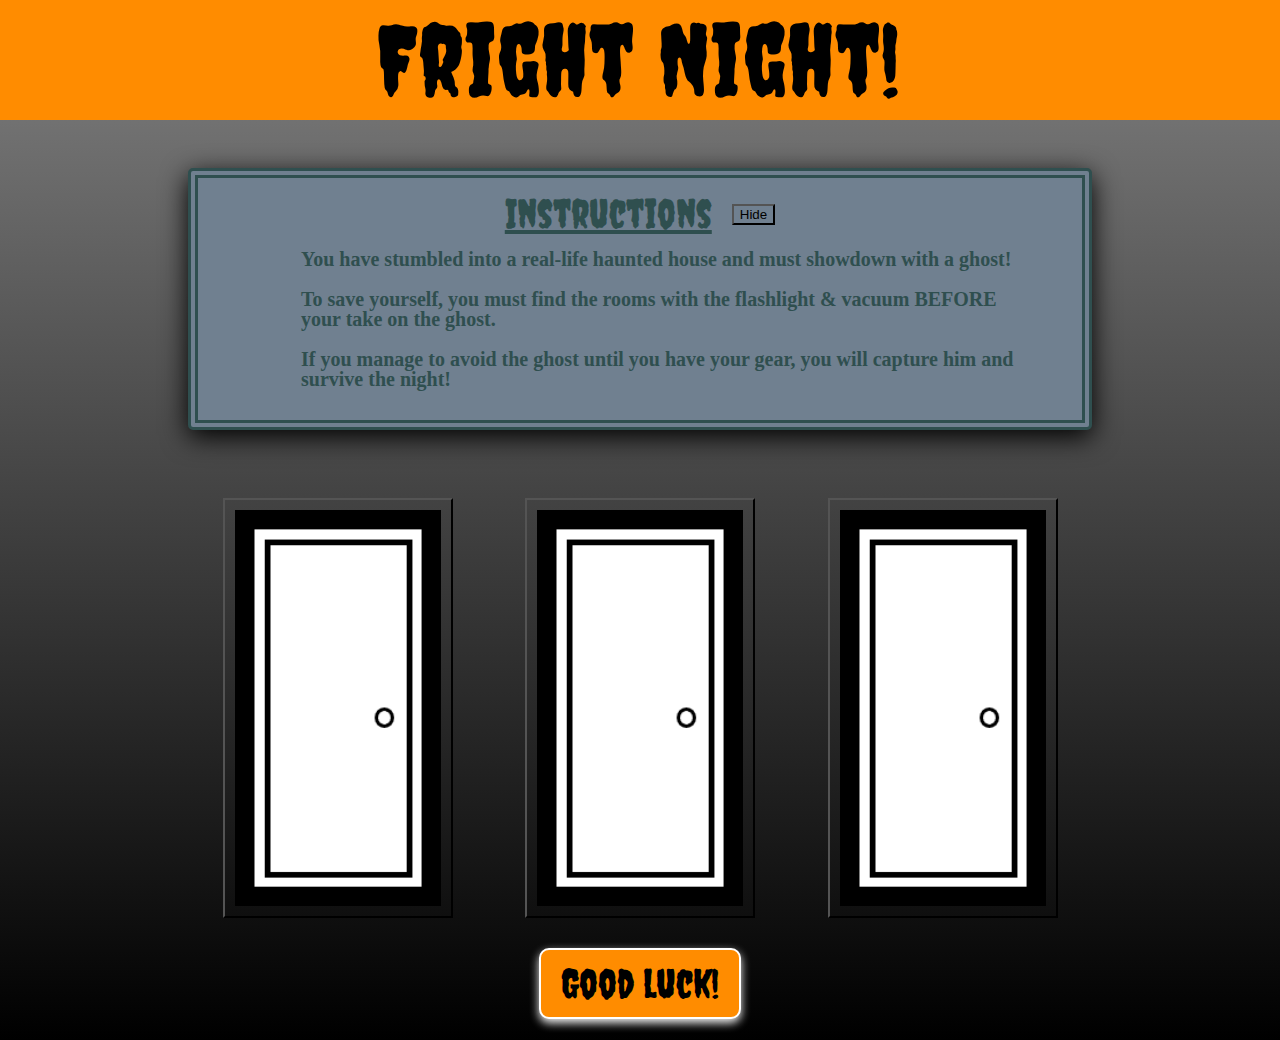
<file: index.html>
<html>
  <head>
    <title>Fright Night!</title>
    <link rel="stylesheet" href="./css/reset.css">
    <link href="https://fonts.googleapis.com/css?family=Work+Sans" rel="stylesheet" type="text/css">
    <link href="https://fonts.googleapis.com/css2?family=Creepster&display=swap" rel="stylesheet">
    <link rel="stylesheet" href="https://use.fontawesome.com/releases/v5.8.1/css/all.css" integrity="sha384-50oBUHEmvpQ+1lW4y57PTFmhCaXp0ML5d60M1M7uH2+nqUivzIebhndOJK28anvf" crossorigin="anonymous">
    <link href="./css/style.css" rel="stylesheet" type="text/css">
    <link rel="apple-touch-icon" sizes="180x180" href="/favicon/apple-touch-icon.png">
    <link rel="icon" type="image/png" sizes="32x32" href="/favicon/favicon-32x32.png">
    <link rel="icon" type="image/png" sizes="16x16" href="/favicon/favicon-16x16.png">
    <link rel="manifest" href="/favicon/site.webmanifest">
  </head>

     <header class="header">
      <i class="fas fa-ghost"></i><h1>Fright Night!</h1><i class="fas fa-ghost"></i>
    </header>
    <body>
    <button id="showButton">Show Instructions</button>
    <div class="content-container">
      <div class="title-row" id="instructionBar">
        <!--Instructions Title-->
        <!--<i class="fas fa-heart instructions-icon"></i>-->
        <div style="display: flex; justify-content: center; align-items: center;"><p class="instructions-title">Instructions</p> <button style="margin-left:20px;" id="hideButton">Hide</button></div>
        <!--<i class="fas fa-heart instructions-icon"></i>-->
        <!--Instructions Table-->
        <table class="instructions-row">
            <tr> 
              <td class="instructions-number"><i class="fa fa-skull"></i></td> 
              <td class="instructions-text">You have stumbled into a real-life haunted house and must showdown with a ghost!</td> 
            </tr>
    
            <tr> 
              <td class="instructions-number"><i class="fa fa-skull"></i></td> 
              <td class="instructions-text">To save yourself, you must find the rooms with the flashlight & vacuum BEFORE your take on the ghost.</td> 
            </tr>
    
            <tr> 
              <td class="instructions-number"><i class="fa fa-skull"></i></td> 
              <td class="instructions-text">If you manage to avoid the ghost until you have your gear, you will capture him and survive the night!</td> 
            </tr>
    
          </table>
           <!--End Instructions Table-->  
      </div>
      <!--Doors-->
      <div class="door-row">
        <button id="door1" class="door-frame"><img src='./resources/shut-door.png'></button>
        <button id="door2" class="door-frame"><img src='./resources/shut-door.png'></button>
        <button id="door3" class="door-frame"><img src='./resources/shut-door.png'></button>
      </div>
      <!--Button-->
      <button id="start" class="start-row">Good luck!</button>
    </div>



<!--Script-->
    <script type="text/javascript" src="./script/script.js"></script>
  </body>
</html>
</file>
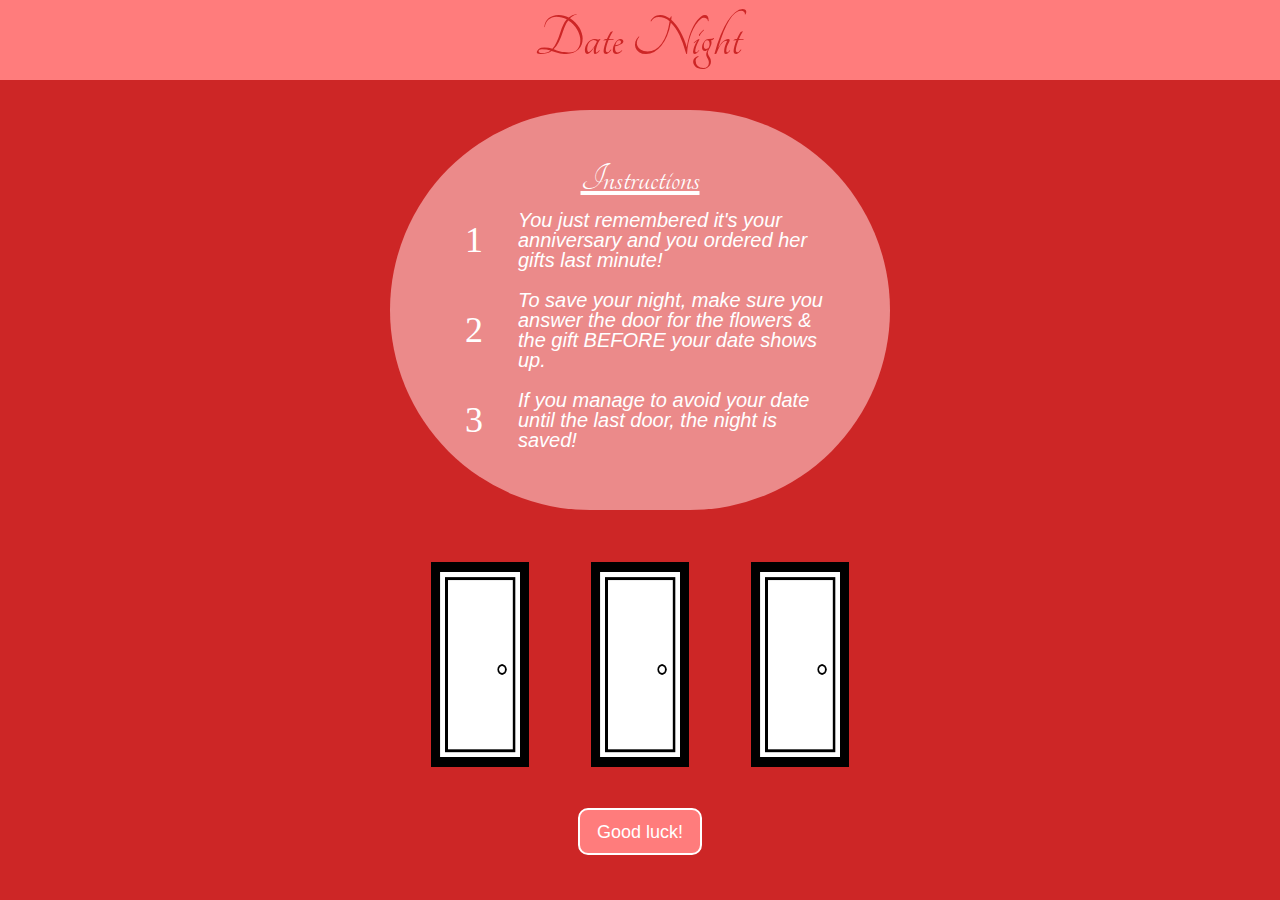
<file: romanceindex.html>
<html>
  <head>
    <title>Date Night!</title>
    <link rel="stylesheet" href="./css/reset.css">
    <link href="https://fonts.googleapis.com/css?family=Work+Sans" rel="stylesheet" type="text/css">
    <link href="https://fonts.googleapis.com/css?family=Tangerine:700" rel="stylesheet">
    <link rel="stylesheet" href="https://use.fontawesome.com/releases/v5.8.1/css/all.css" integrity="sha384-50oBUHEmvpQ+1lW4y57PTFmhCaXp0ML5d60M1M7uH2+nqUivzIebhndOJK28anvf" crossorigin="anonymous">
    <link href="./css/romancestyle.css" rel="stylesheet" type="text/css">
    <link rel="shortcut icon" href="./favicon.ico" type="image/x-icon">
    <link rel="icon" href="./favicon.ico" type="image/x-icon">
  </head>

  <body>
    <header class="header">
      <i class="fas fa-heart"></i><h1>Date Night</h1><i class="fas fa-heart"></i>
    </header>
    <div class="title-row">
      <!--Instructions Title-->
      <!--<i class="fas fa-heart instructions-icon"></i>-->
      <p class="instructions-title">Instructions</p>
      <!--<i class="fas fa-heart instructions-icon"></i>-->
      <!--Instructions Table-->
      <table class="instructions-row">
          <tr> 
            <td class="instructions-number">1</td> 
            <td class="instructions-text">You just remembered it's your anniversary and you ordered her gifts last minute!</td> 
          </tr>
  
          <tr> 
            <td class="instructions-number">2</td> 
            <td class="instructions-text">To save your night, make sure you answer the door for the flowers & the gift BEFORE your date shows up.</td> 
          </tr>
  
          <tr> 
            <td class="instructions-number">3</td> 
            <td class="instructions-text">If you manage to avoid your date until the last door, the night is saved!</td> 
          </tr>
  
        </table>
         <!--End Instructions Table-->  
    </div>
    <!--Doors-->
    <div class="door-row">
      <button id="door1" class="door-frame"><img src='./resources/shut-door.png'></button>
      <button id="door2" class="door-frame"><img src='./resources/shut-door.png'></button>
      <button id="door3" class="door-frame"><img src='./resources/shut-door.png'></button>
    </div>
    <!--Button-->
    <div id="start" class="start-row">Good luck!</div>



<!--Script-->
    <script type="text/javascript" src="./script/romancescript.js"></script>
  </body>
</html>
</file>
<file: css/style.css>
html{
  font-family: 'Creepster';
  text-align: center
}
body {
  background-image: linear-gradient(grey, black);
  height: fit-content;
  align-items: center;
}

tr {
  display: flex;
  align-items: center;
  margin: 10px 0px
}
.header{
  background-color: darkorange;
  font-size: 50px;
  color: #000;
  padding: 10px 0;
  display: flex;
  align-items: center;
  justify-content: center;
}
.header h1 {
  font-size: 100px;
  display: inline;
  margin: 0 10px 0 5px;
}
.fas {
  color: FFF;
  margin-right: 5px;
  padding: auto 0;
}

.gameovericon {
  color:#000;
}

.title-row {
  display: flex;
  flex-direction: column;
  border-radius: 5px;
  border: double 10px darkslategray;
  background-color: rgb(112, 128, 144);
  padding: 1rem 3rem;
  margin: 3rem 3rem;
  box-shadow: 0px 7px 27px black;
  
}

.instructions-title {
  display: inline;
  font-family: 'Creepster', cursive;
  text-decoration: underline;
  font-size: 40px;
  color: darkslategray;
}

.instructions-row {
  display: flex;
}

.instructions-number {
  padding-right: 50px;
  font-size: 16px;
  font-family: serif;
  vertical-align: baseline;
  color: darkslategray

}

.instructions-text {
  font-family: 'Times New Roman', Times, serif;
  font-weight: bold;
  padding: 5px;
  font-size: 20px;
  color: darkslategray;
}

.content-container {
  max-width: 1000px;
  display: flex column;
  justify-content: center;
  margin: auto auto;
}

.door-row {
  display: flex;
  justify-content: space-evenly;
  align-items: center;
  margin: 0 30px;
}

.door-frame {
  display: flex;
  cursor: pointer;
  padding: 10px;
  margin: 20px;
  height: 420px;
  width: 230px;
}
.start-row {
  display: flex;
  flex-direction: column;
  align-items: center;
  justify-content: space-around;
  margin: 10px auto 21px auto;
  width: auto;
  height: auto;
  padding: 10px 20px;
  background-color: darkorange;
  font-family: 'creepster';
  font-weight: 300;
  font-size: 40px;
  color: black;
  cursor: pointer;
  border-radius: 10px;
  border: 2px solid #fff;
  box-shadow: 0px 4px 10px whitesmoke
}

.start-row:active {
  box-shadow: none;
}

button {
  display: flex;
  background-color: transparent;
}

button img {
  width: 100%;
  height: 100%;
}

#showButton {
  display: none;
  margin: 20px auto;
  color: darkslategray;
  font-family: "Creepster";
  border-radius: 5px;
  border: double 10px darkslategray;
  background-color: rgb(112, 128, 144);
  padding: 10px;
  font-size: 40px;
}

#showButton:hover {
  background-color: rgb(80, 92, 104);;
}

@media screen and (max-width: 420px) {
  .instructions-text {
    font-size: 40px;
  }

  tr {
    margin: 10px;
  }

  .content-container {
    margin-top: 500px
  }
}
</file>
<file: css/romancestyle.css>
html{
  font-family: 'Tangerine';
  text-align: center
}
body {
  background-color: #CD2626;
  margin: 0px;
}
tr {
  display: flex;
  align-items: center;
}
.header{
  background-color: #ff7c7c;
  font-size: 30px;
  color: #CD2626;
  padding: 10px 0;
}
.header h1 {
  font-size: 60px;
  display: inline;
  margin: 0 10px 0 5px;
}
.fas {
  color: #fff;
  margin-left: 5px;
  padding: auto 0;
}
.title-row {
  display: flex;
  flex-direction: column;
  width: fit-content;
  border-radius: 390px;
  background-color: rgba(255, 205, 205, 0.6);
  padding: 50px;
  margin: 30px auto 21px auto;

}
.instructions-title {
  display: inline;
  font-family: 'Tangerine', cursive;
  text-decoration: underline;
  font-size: 40px;
  color: #fff; 
}
.instructions-row {
  margin: 0 auto;
  width: 400px;
}
.instructions-number {
  padding: 0 25px;
  font-size: 36px;
  font-family: serif;
  color: #fff;
  vertical-align: baseline;
}
.instructions-text {
  font-family: 'Franklin Gothic Medium', 'Arial Narrow', Arial, sans-serif;
  font-style: italic;
  padding: 10px;
  font-size: 20px;
  color: #fff;
}
.door-row{
  display: flex;
  justify-content: center;
  align-items: center;
}
.door-frame {
  display: flex;
  cursor: pointer;
  padding: 10px;
  margin: 20px;
  height: 227px;
  width: 120px;
}
.start-row {
  display: flex;
  align-items: center;
  justify-content: center;
  margin: 10px auto 21px auto;
  width: 120px;
  height: 43px;
  background-color: #ffcdcd;
  font-family: sans-serif;
  font-weight: 300;
  font-size: 18px;
  color: #fff;
  cursor: pointer;
  border-radius: 10px;
  border: 2px solid #fff;
}
button {
  display: flex;
  background-color: transparent;
  border: 1px solid #CD2626 ;
}
button img {
  width: 100%;
  height: 100%;
}
</file>
